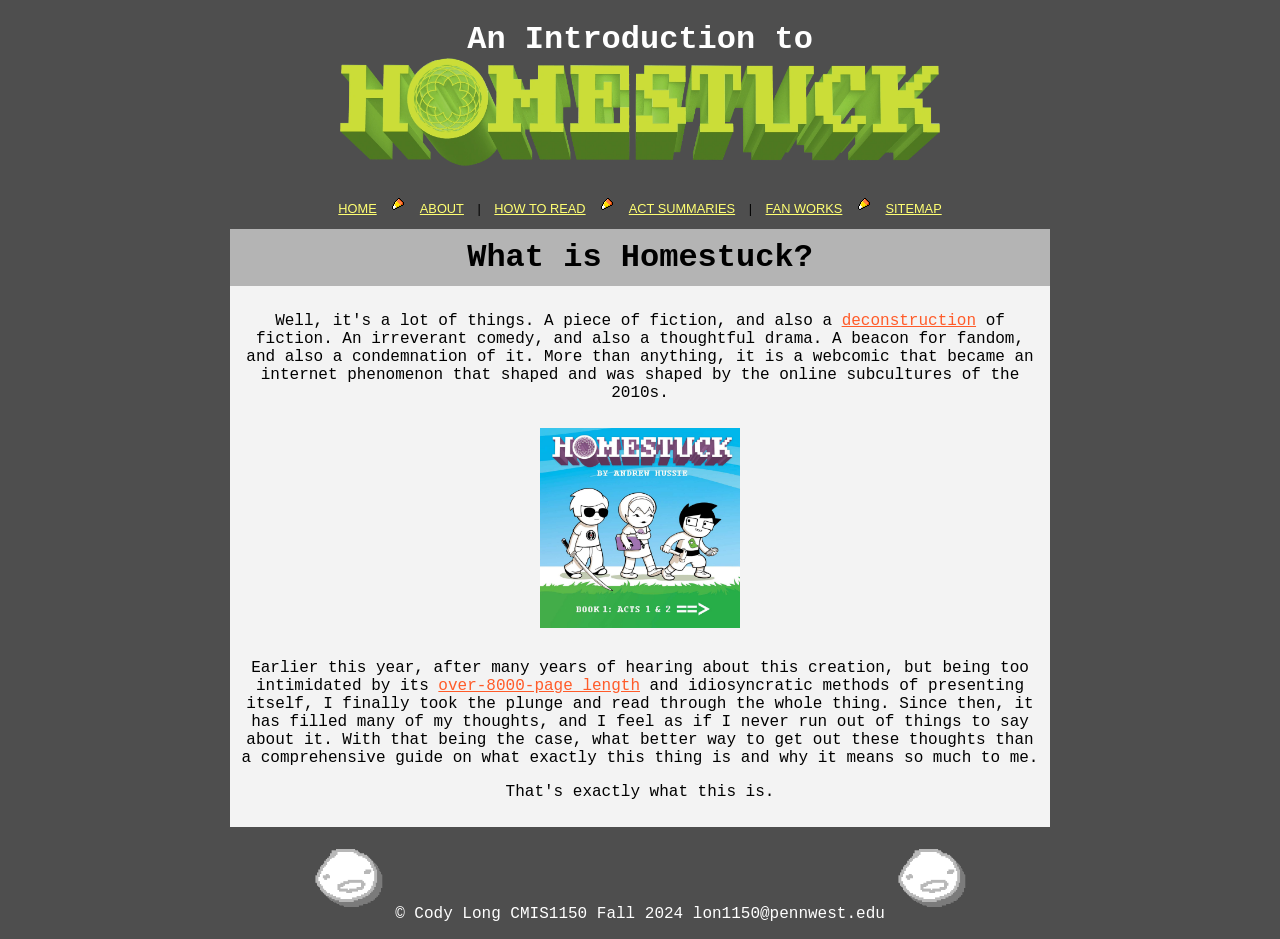
<file: index.htm>
<!DOCTYPE html>

<html lang="en">
    <head>
        <meta charset="UTF-8">
        <meta name="author" content="Cody Long">
        <meta name="description" content="An introduction to the webcomic Homestuck.">
        <meta name="keywords" content="homestuck, webcomic, fandom, history">
        <meta name="viewport" content="width=device-width, initial-scale=1.0">

        <title>Home</title>

        <link rel="stylesheet" href="style.css">
    </head>

    <body>
        <button id="toTopBtn" onclick="toTop()" title="Scroll to Top" alt="Scroll to Top">^ To Top</button>

        <header>
            <h1 id="logo-text">An Introduction to <br>
                <a href="https://www.homestuck.com/" target="_blank" title="Homestuck Official" alt="Homestuck Official">
                    <img src="images/homestuck-logo.png" id="logo-image" title="Homestuck Logo" alt="Homestuck Logo">
                </a>
            </h1>

            <nav>
                <p>
                    <a href="index.htm" class="navBtn" title="Home" alt="Home">HOME</a>
                    <img src="images/candy-corn.png" title="divider" alt="divider">
                    <a href="about.htm" class="navBtn" title="About" alt="About">ABOUT</a>
                    |
                    <a href="read.htm" class="navBtn" title="How to Read" alt="How to Read">HOW TO READ</a>
                    <img src="images/candy-corn.png" title="divider" alt="divider">
                    <a href="summary.htm" class="navBtn" title="Act Summaries" alt="Act Summaries">ACT SUMMARIES</a>
                    |
                    <a href="fanworks.htm" class="navBtn" title="Fan Works" alt="Fan Works">FAN WORKS</a>
                    <img src="images/candy-corn.png" title="divider" alt="divider">
                    <a href="sitemap.htm" class="navBtn" title="Sitemap" alt="Sitemap">SITEMAP</a>
                </p>
            </nav>

            <h1 class="pageTitle">What is Homestuck?</h1>
        </header>

        <article>
            <p>
                Well, it's a lot of things. A piece of fiction, and also a <a href="https://cwi.pressbooks.pub/lit-crit/chapter/what-is-deconstruction/" target="_blank">deconstruction</a> of fiction.
                An irreverant comedy, and also a thoughtful drama.
                A beacon for fandom, and also a condemnation of it.
                More than anything, it is a webcomic that became an internet phenomenon that shaped and was shaped by the online subcultures of the 2010s.
            </p>

            <img src="images/homestuck-book.jpg" class="images" title="Homestuck Book Cover Art" alt="Homestuck Book Cover Art">

            <p>
                Earlier this year, after many years of hearing about this creation, but being too intimidated by its <a href="http://readmspa.org/stats/#HS" target="_blank">over-8000-page length</a> and idiosyncratic methods of presenting itself, I finally took the plunge and read through the whole thing.
                Since then, it has filled many of my thoughts, and I feel as if I never run out of things to say about it.
                With that being the case, what better way to get out these thoughts than a comprehensive guide on what exactly this thing is and why it means so much to me.
            </p>

            <p>
                That's exactly what this is.
            </p>
        </article>

        <footer>
            <p>
                <img src="images/homestuck-footer.gif" title="footer-image" alt="footer-image" height="75">
                &copy Cody Long CMIS1150 Fall 2024 lon1150@pennwest.edu
                <img src="images/homestuck-footer.gif" title="footer-image" alt="footer-image" height="75">
            </p>
        </footer>

        <script src="script.js"></script>
    </body>
</html>
</file>
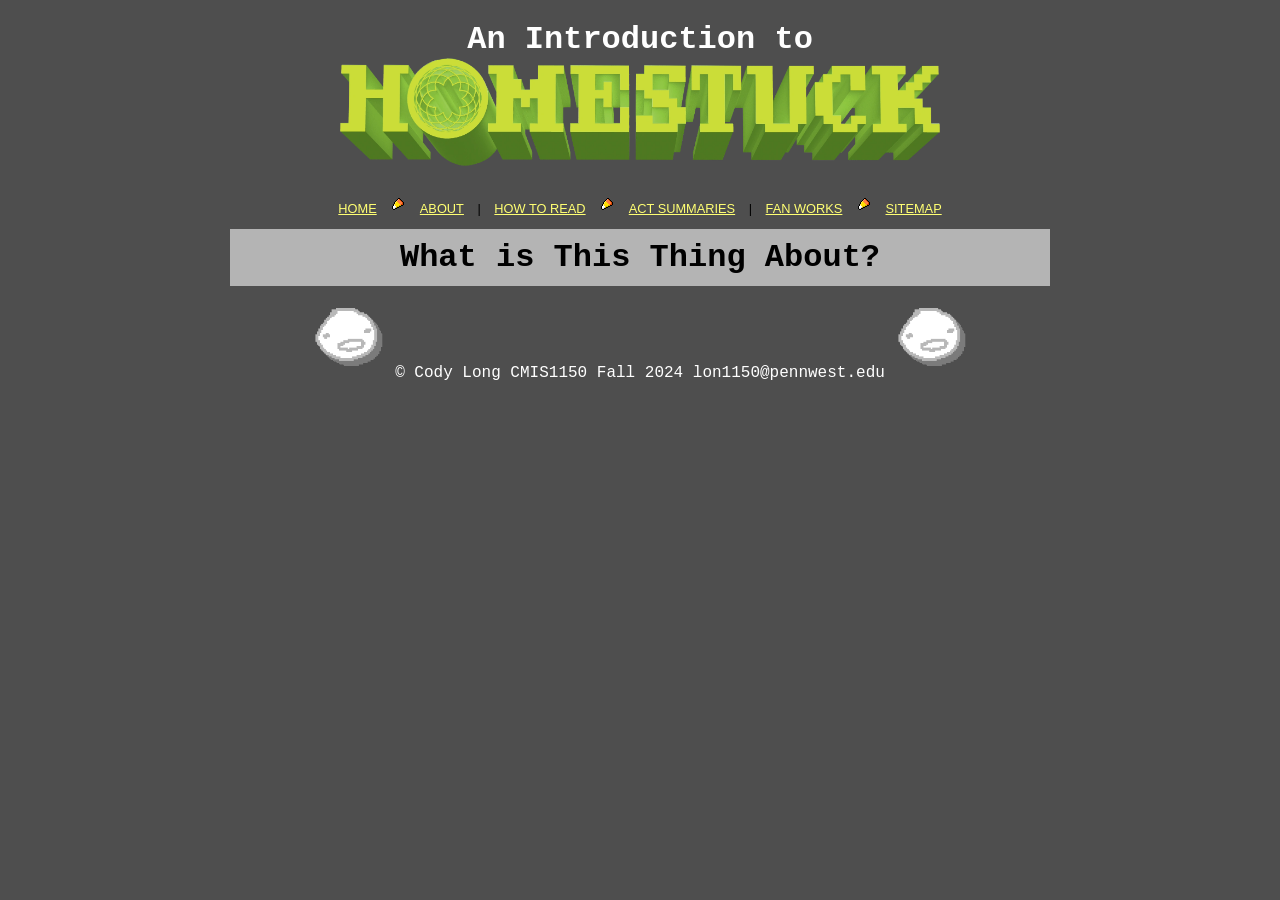
<file: about.htm>
<!DOCTYPE html>

<html lang="en">
    <head>       
        <meta charset="UTF-8">
        <meta name="author" content="Cody Long">
        <meta name="description" content="An introduction to the webcomic Homestuck.">
        <meta name="keywords" content="homestuck, webcomic, fandom, history">
        <meta name="viewport" content="width=device-width, initial-scale=1.0">

        <title>About</title>

        <link rel="stylesheet" href="style.css">
    </head>

    <body>
        <button id="toTopBtn" onclick="toTop()" title="Scroll to Top" alt="Scroll to Top">^ To Top</button>

        <header>
            <h1 id="logo-text">An Introduction to <br>
                <a href="https://www.homestuck.com/" target="_blank" title="Homestuck Official" alt="Homestuck Official">
                    <img src="images/homestuck-logo.png" id="logo-image" title="Homestuck Logo" alt="Homestuck Logo">
                </a>
            </h1>

            <nav>
                <p>
                    <a href="index.htm" class="navBtn" title="Home" alt="Home">HOME</a>
                    <img src="images/candy-corn.png" title="divider" alt="divider">
                    <a href="about.htm" class="navBtn" title="About" alt="About">ABOUT</a>
                    |
                    <a href="read.htm" class="navBtn" title="How to Read" alt="How to Read">HOW TO READ</a>
                    <img src="images/candy-corn.png" title="divider" alt="divider">
                    <a href="summary.htm" class="navBtn" title="Act Summaries" alt="Act Summaries">ACT SUMMARIES</a>
                    |
                    <a href="fanworks.htm" class="navBtn" title="Fan Works" alt="Fan Works">FAN WORKS</a>
                    <img src="images/candy-corn.png" title="divider" alt="divider">
                    <a href="sitemap.htm" class="navBtn" title="Sitemap" alt="Sitemap">SITEMAP</a>
                </p>
            </nav>

            <h1 class="pageTitle">What is This Thing About?</h1>
        </header>

        <footer>
            <p>
                <img src="images/homestuck-footer.gif" title="footer-image" alt="footer-image" height="75">
                &copy Cody Long CMIS1150 Fall 2024 lon1150@pennwest.edu
                <img src="images/homestuck-footer.gif" title="footer-image" alt="footer-image" height="75">
            </p>
        </footer>
        
        <script src="script.js"></script>
    </body>
</html>
</file>
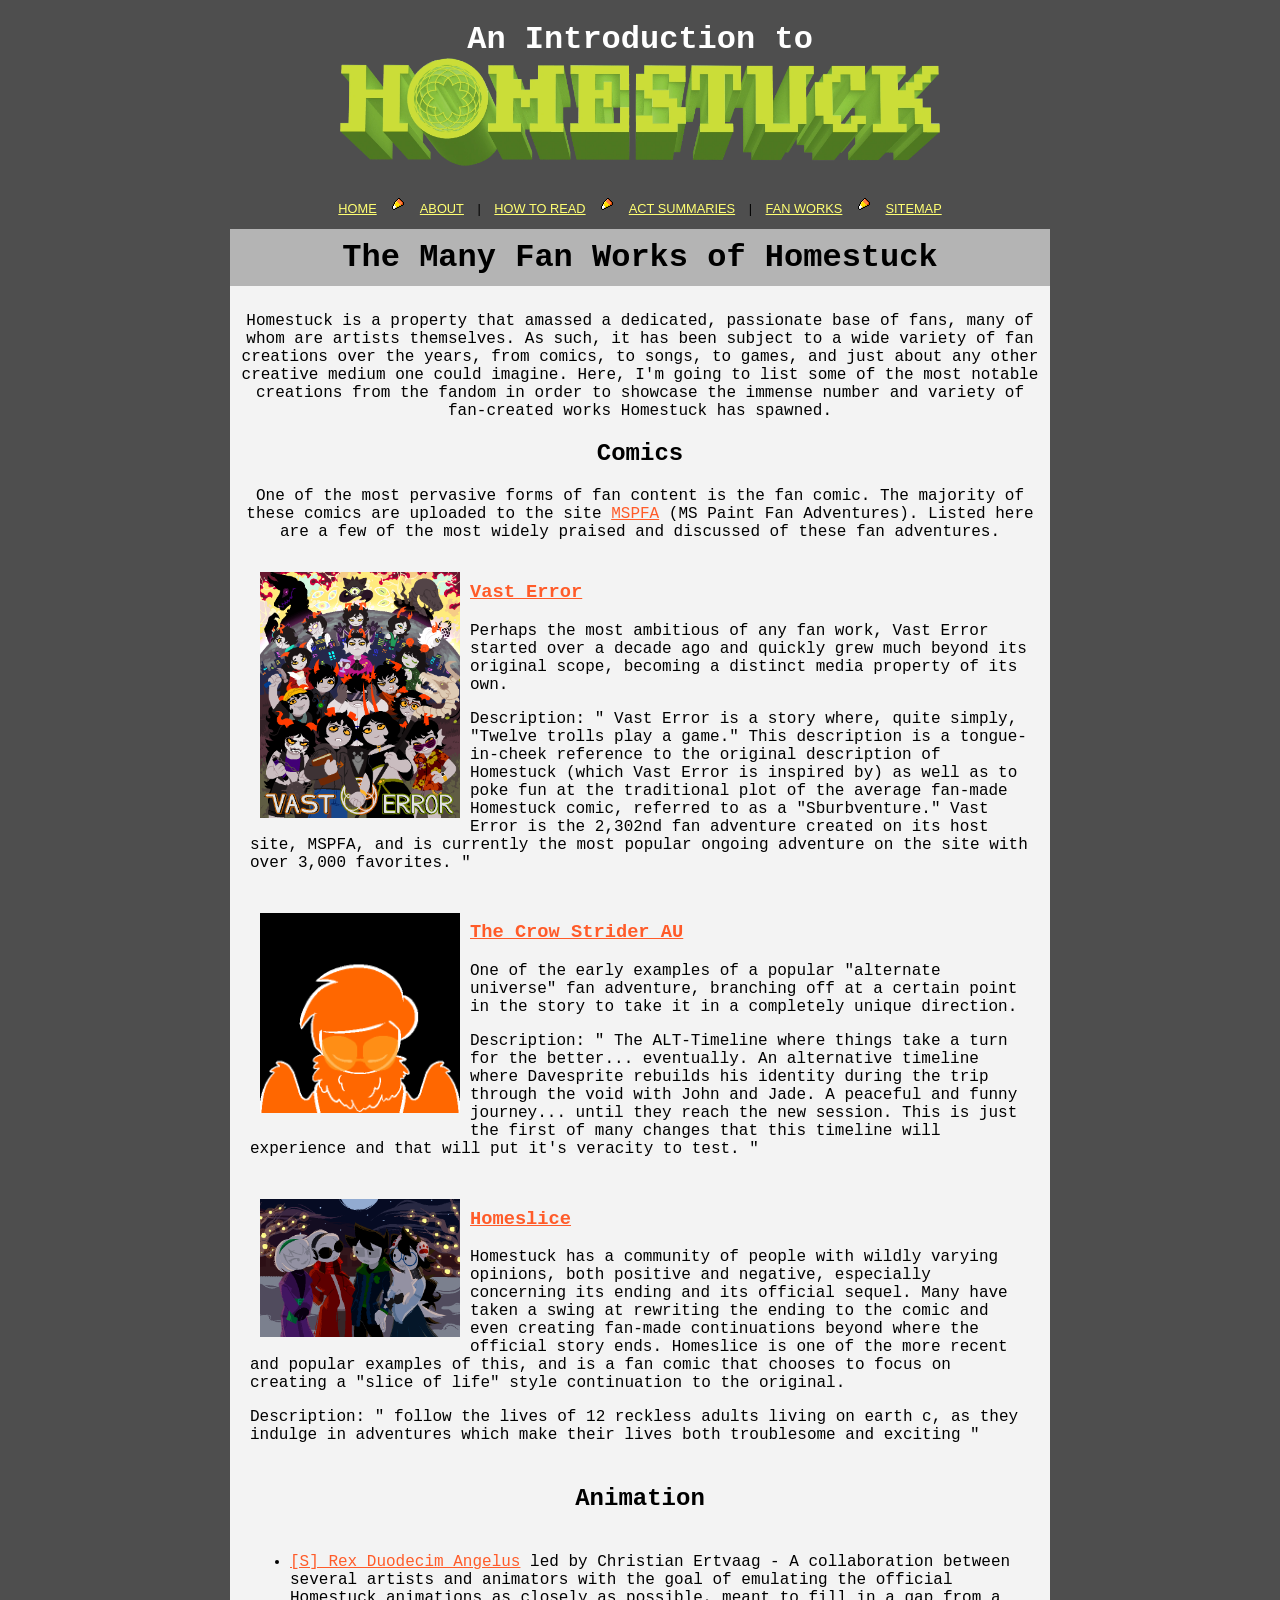
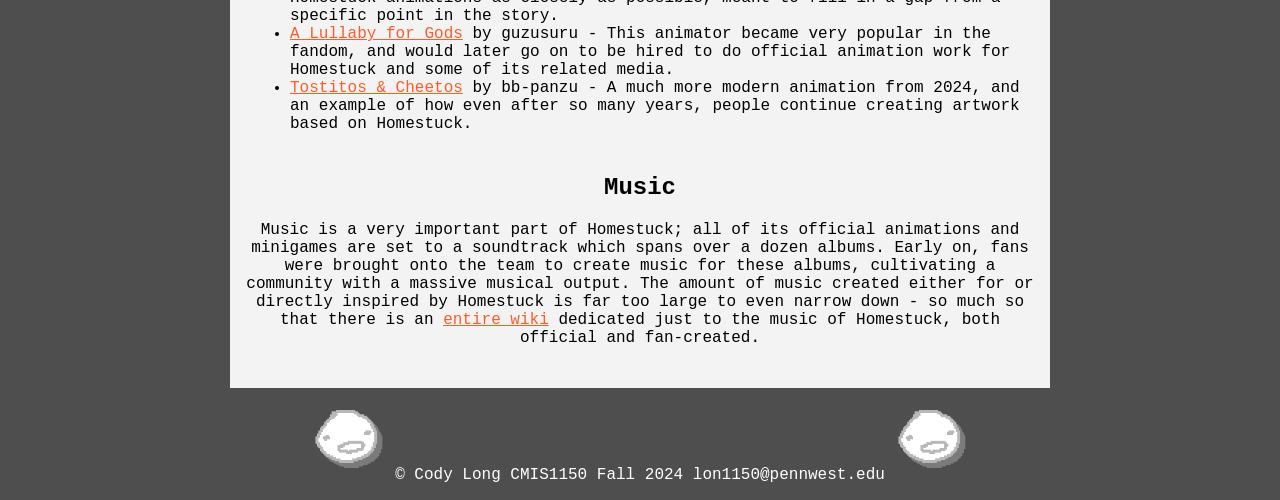
<file: fanworks.htm>
<!DOCTYPE html>

<html lang="en">
    <head>       
        <meta charset="UTF-8">
        <meta name="author" content="Cody Long">
        <meta name="description" content="An introduction to the webcomic Homestuck.">
        <meta name="keywords" content="homestuck, webcomic, fandom, history">
        <meta name="viewport" content="width=device-width, initial-scale=1.0">

        <title>Fan Works</title>

        <link rel="stylesheet" href="style.css">
    </head>

    <body>
        <button id="toTopBtn" onclick="toTop()" title="Scroll to Top" alt="Scroll to Top">^ To Top</button>

        <header>
            <h1 id="logo-text">An Introduction to <br>
                <a href="https://www.homestuck.com/" target="_blank" title="Homestuck Official" alt="Homestuck Official">
                    <img src="images/homestuck-logo.png" id="logo-image" title="Homestuck Logo" alt="Homestuck Logo">
                </a>
            </h1>

            <nav>
                <p>
                    <a href="index.htm" class="navBtn" title="Home" alt="Home">HOME</a>
                    <img src="images/candy-corn.png" title="divider" alt="divider">
                    <a href="about.htm" class="navBtn" title="About" alt="About">ABOUT</a>
                    |
                    <a href="read.htm" class="navBtn" title="How to Read" alt="How to Read">HOW TO READ</a>
                    <img src="images/candy-corn.png" title="divider" alt="divider">
                    <a href="summary.htm" class="navBtn" title="Act Summaries" alt="Act Summaries">ACT SUMMARIES</a>
                    |
                    <a href="fanworks.htm" class="navBtn" title="Fan Works" alt="Fan Works">FAN WORKS</a>
                    <img src="images/candy-corn.png" title="divider" alt="divider">
                    <a href="sitemap.htm" class="navBtn" title="Sitemap" alt="Sitemap">SITEMAP</a>
                </p>
            </nav>

            <h1 class="pageTitle">The Many Fan Works of Homestuck</h1>
        </header>

        <article>
            <p>
                Homestuck is a property that amassed a dedicated, passionate base of fans, many of whom are artists themselves. As such, it has been subject to a wide variety of fan creations over the years, from comics, to songs, to games, and just about any other creative medium one could imagine. Here, I'm going to list some of the most notable creations from the fandom in order to showcase the immense number and variety of fan-created works Homestuck has spawned.
            </p>

            <h1 id="comics">Comics</h1>

            <p>
                One of the most pervasive forms of fan content is the fan comic. The majority of these comics are uploaded to the site <a href="https://mspfa.com/"  target="_blank">MSPFA</a> (MS Paint Fan Adventures). Listed here are a few of the most widely praised and discussed of these fan adventures.
            </p>

            <div class="content">
                <img src="images/vast-error.png" class="listImg" title="vast-error" alt="vast-error">
                <h3><a href="https://www.deconreconstruction.com/" title="vast-error" alt="vast-error" target="_blank">Vast Error</a></h3>
                <p>
                    Perhaps the most ambitious of any fan work, Vast Error started over a decade ago and quickly grew much beyond its original scope, becoming a distinct media property of its own.
                </p>
                <p>
                    Description: " Vast Error is a story where, quite simply, "Twelve trolls play a game." This description is a tongue-in-cheek reference to the original description of Homestuck (which Vast Error is inspired by) as well as to poke fun at the traditional plot of the average fan-made Homestuck comic, referred to as a "Sburbventure." Vast Error is the 2,302nd fan adventure created on its host site, MSPFA, and is currently the most popular ongoing adventure on the site with over 3,000 favorites. "
                </p>
            </div>
            
            
            <div class="content">
                <img src="images/crow-strider.png" class="listImg" title="crow-strider" alt="crow-strider">
                <h3><a href="https://mspfa.com/?s=44153&p=1" title="crow-strider" alt="crow-strider" target="_blank">The Crow Strider AU</a></h3>
                <p>
                    One of the early examples of a popular "alternate universe" fan adventure, branching off at a certain point in the story to take it in a completely unique direction.
                </p>
                <p>
                    Description: " The ALT-Timeline where things take a turn for the better... eventually. An alternative timeline where Davesprite rebuilds his identity during the trip through the void with John and Jade. A peaceful and funny journey... until they reach the new session. This is just the first of many changes that this timeline will experience and that will put it's veracity to test. "
                </p>
            </div>

            <div class="content">
                <img src="images/homeslice.png" class="listImg" title="homeslice" alt="homeslice">
                <h3><a href="https://mspfa.com/?s=37041&p=1" title="homeslice" alt="homeslice" target="_blank">Homeslice</a></h3>
                <p>
                    Homestuck has a community of people with wildly varying opinions, both positive and negative, especially concerning its ending and its official sequel. Many have taken a swing at rewriting the ending to the comic and even creating fan-made continuations beyond where the official story ends. Homeslice is one of the more recent and popular examples of this, and is a fan comic that chooses to focus on creating a "slice of life" style continuation to the original.
                </p>
                <p>
                    Description: " follow the lives of 12 reckless adults living on earth c, as they indulge in adventures which make their lives both troublesome and exciting "
                </p>
            </div>


            <h1 id="animation">Animation</h1>

            <div class="content">
                <ul>
                    <li><a href="https://www.youtube.com/watch?v=-19Up0dLzNw" title="Rex Duodecim Angelus" alt="Rex Duodecim Angelus" target="_blank">[S] Rex Duodecim Angelus</a> led by Christian Ertvaag - A collaboration between several artists and animators with the goal of emulating the official Homestuck animations as closely as possible, meant to fill in a gap from a specific point in the story.</li>
                    <li><a href="https://www.youtube.com/watch?v=QKfP9N28buk" title="A Lullaby for Gods" alt="A Lullaby for Gods" target="_blank">A Lullaby for Gods</a> by guzusuru - This animator became very popular in the fandom, and would later go on to be hired to do official animation work for Homestuck and some of its related media.</li>
                    <li><a href="https://www.youtube.com/watch?v=Lws7pT7xYzE" title="Tostitos & Cheetos" alt="Tostitos & Cheetos" target="_blank">Tostitos & Cheetos</a> by bb-panzu - A much more modern animation from 2024, and an example of how even after so many years, people continue creating artwork based on Homestuck.</li>
                </ul>
            </div>


            <h1 id="music">Music</h1>

            <p>
                Music is a very important part of Homestuck; all of its official animations and minigames are set to a soundtrack which spans over a dozen albums. Early on, fans were brought onto the team to create music for these albums, cultivating a community with a massive musical output. The amount of music created either for or directly inspired by Homestuck is far too large to even narrow down - so much so that there is an <a href="https://hsmusic.wiki/" title="Homestuck Music Wiki" alt="Homestuck Music Wiki" target="_blank">entire wiki</a> dedicated just to the music of Homestuck, both official and fan-created.
            </p>

            <div class="content">
                
            </div>
        </article>

        <footer>
            <p>
                <img src="images/homestuck-footer.gif" title="footer-image" alt="footer-image" height="75">
                &copy Cody Long CMIS1150 Fall 2024 lon1150@pennwest.edu
                <img src="images/homestuck-footer.gif" title="footer-image" alt="footer-image" height="75">
            </p>
        </footer>

        <script src="script.js"></script>
    </body>
</html>
</file>
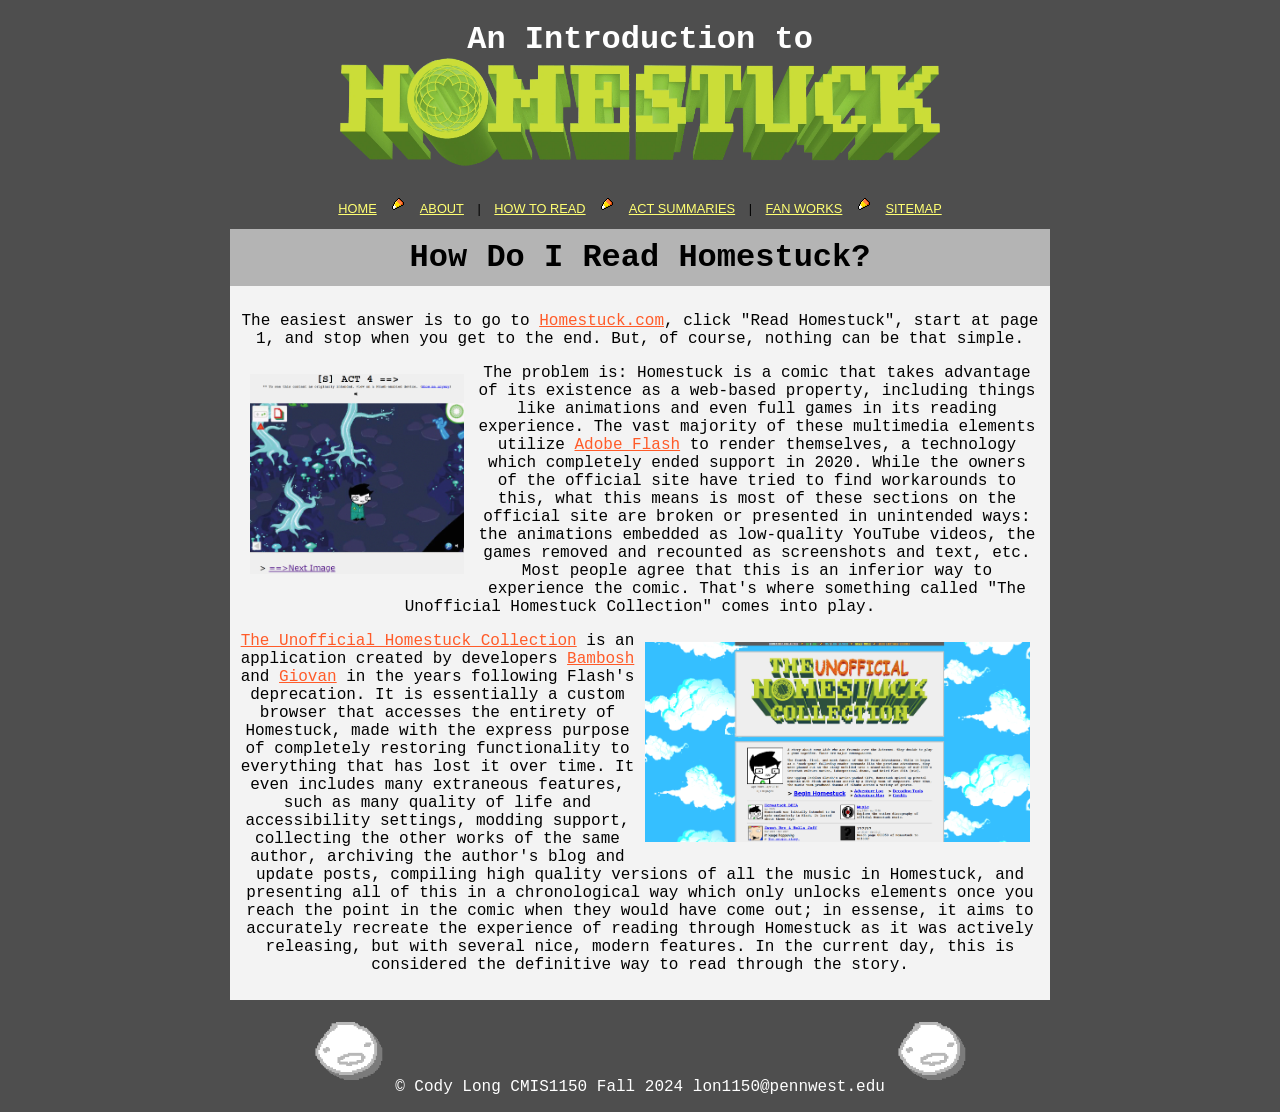
<file: read.htm>
<!DOCTYPE html>

<html lang="en">
    <head>        
        <meta charset="UTF-8">
        <meta name="author" content="Cody Long">
        <meta name="description" content="An introduction to the webcomic Homestuck.">
        <meta name="keywords" content="homestuck, webcomic, fandom, history">
        <meta name="viewport" content="width=device-width, initial-scale=1.0">

        <title>How to Read</title>

        <link rel="stylesheet" href="style.css">
    </head>

    <body>
        <button id="toTopBtn" onclick="toTop()" title="Scroll to Top" alt="Scroll to Top">^ To Top</button>
        
        <header>
            <h1 id="logo-text">An Introduction to <br>
                <a href="https://www.homestuck.com/" target="_blank" title="Homestuck Official" alt="Homestuck Official">
                    <img src="images/homestuck-logo.png" id="logo-image" title="Homestuck Logo" alt="Homestuck Logo">
                </a>
            </h1>

            <nav>
                <p>
                    <a href="index.htm" class="navBtn" title="Home" alt="Home">HOME</a>
                    <img src="images/candy-corn.png" title="divider" alt="divider">
                    <a href="about.htm" class="navBtn" title="About" alt="About">ABOUT</a>
                    |
                    <a href="read.htm" class="navBtn" title="How to Read" alt="How to Read">HOW TO READ</a>
                    <img src="images/candy-corn.png" title="divider" alt="divider">
                    <a href="summary.htm" class="navBtn" title="Act Summaries" alt="Act Summaries">ACT SUMMARIES</a>
                    |
                    <a href="fanworks.htm" class="navBtn" title="Fan Works" alt="Fan Works">FAN WORKS</a>
                    <img src="images/candy-corn.png" title="divider" alt="divider">
                    <a href="sitemap.htm" class="navBtn" title="Sitemap" alt="Sitemap">SITEMAP</a>
                </p>
            </nav>

            <h1 class="pageTitle">How Do I Read Homestuck?</h1>
        </header>

        <article>
            <p>
                The easiest answer is to go to <a href="https://www.homestuck.com/" title="Homestuck.com" alt="Homestuck.com" target="_blank">Homestuck.com</a>, click "Read Homestuck", start at page 1, and stop when you get to the end. But, of course, nothing can be that simple.
            </p>
            <p>
                <img src="images/homestuck-act4-screenshot.png" class="images" alt="Screenshot of the Homestuck website" title="Act 4 Game Screenshot" style="float: left;">
                The problem is: Homestuck is a comic that takes advantage of its existence as a web-based property, including things like animations and even full games in its reading experience. The vast majority of these multimedia elements utilize <a href="https://en.wikipedia.org/wiki/Adobe_Flash" title="Adobe Flash" alt="Adobe Flash" target="_blank">Adobe Flash</a> to render themselves, a technology which completely ended support in 2020. While the owners of the official site have tried to find workarounds to this, what this means is most of these sections on the official site are broken or presented in unintended ways: the animations embedded as low-quality YouTube videos, the games removed and recounted as screenshots and text, etc. Most people agree that this is an inferior way to experience the comic. That's where something called "The Unofficial Homestuck Collection" comes into play.
            </p>
            <p>
                <img src="images/tuhc.png" class="images" style="float: right;" title="TUHC Screenshot" alt="The Unofficial Homestuck Collection Screenshot">
                <a href="https://homestuck.giovanh.com/unofficial-homestuck-collection/" id="TUHC" title="TUHC" alt="The Unofficial Hoemstuck Collection" target="_blank">The Unofficial Homestuck Collection</a> is an application created by developers <a href="https://x.com/Bamboshu" title="Bambosh Twitter" alt="Bambosh Twitter" target="_blank">Bambosh</a> and <a href="https://x.com/giovan_h" title="Giovan Twitter" alt="Giovan Twitter" target="_blank">Giovan</a> in the years following Flash's deprecation. It is essentially a custom browser that accesses the entirety of Homestuck, made with the express purpose of completely restoring functionality to everything that has lost it over time. It even includes many extraneous features, such as many quality of life and accessibility settings, modding support, collecting the other works of the same author, archiving the author's blog and update posts, compiling high quality versions of all the music in Homestuck, and presenting all of this in a chronological way which only unlocks elements once you reach the point in the comic when they would have come out;  in essense, it aims to accurately recreate the experience of reading through Homestuck as it was actively releasing, but with several nice, modern features. In the current day, this is considered the definitive way to read through the story.
            </p>
        </article>

        <footer>
            <p>
                <img src="images/homestuck-footer.gif" title="footer-image" alt="footer-image" height="75">
                &copy Cody Long CMIS1150 Fall 2024 lon1150@pennwest.edu
                <img src="images/homestuck-footer.gif" title="footer-image" alt="footer-image" height="75">
            </p>
        </footer>

        <script src="script.js"></script>
    </body>
</html>
</file>
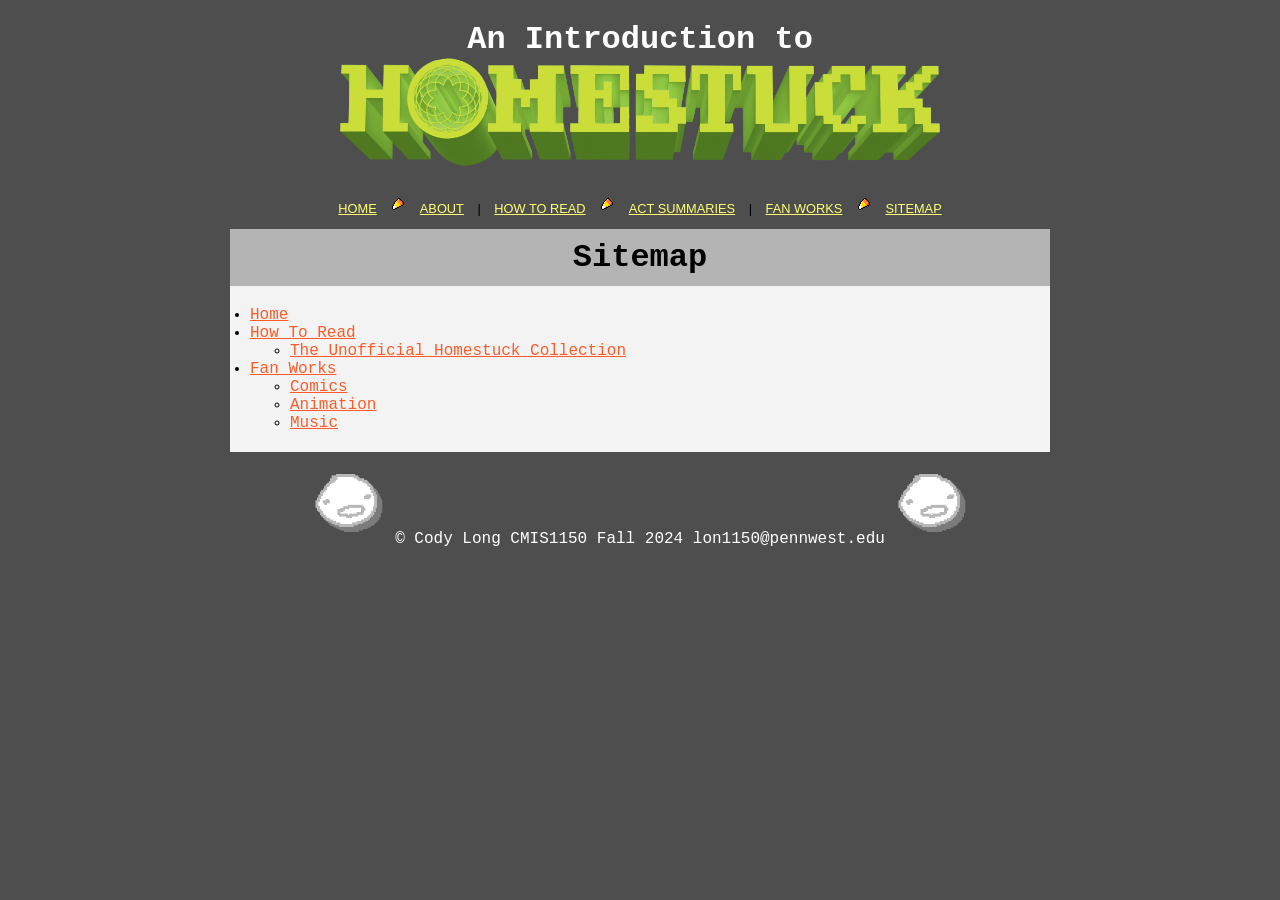
<file: sitemap.htm>
<!DOCTYPE html>

<html lang="en">
    <head>        
        <meta charset="UTF-8">
        <meta name="author" content="Cody Long">
        <meta name="description" content="An introduction to the webcomic Homestuck.">
        <meta name="keywords" content="homestuck, webcomic, fandom, history">
        <meta name="viewport" content="width=device-width, initial-scale=1.0">

        <title>Sitemap</title>

        <link rel="stylesheet" href="style.css">
    </head>

    <body>
        <button id="toTopBtn" onclick="toTop()" title="Scroll to Top" alt="Scroll to Top">^ To Top</button>

        <header>
            <h1 id="logo-text">An Introduction to <br>
                <a href="https://www.homestuck.com/" target="_blank" title="Homestuck Official" alt="Homestuck Official">
                    <img src="images/homestuck-logo.png" id="logo-image" title="Homestuck Logo" alt="Homestuck Logo">
                </a>
            </h1>

            <nav>
                <p>
                    <a href="index.htm" class="navBtn" title="Home" alt="Home">HOME</a>
                    <img src="images/candy-corn.png" title="divider" alt="divider">
                    <a href="about.htm" class="navBtn" title="About" alt="About">ABOUT</a>
                    |
                    <a href="read.htm" class="navBtn" title="How to Read" alt="How to Read">HOW TO READ</a>
                    <img src="images/candy-corn.png" title="divider" alt="divider">
                    <a href="summary.htm" class="navBtn" title="Act Summaries" alt="Act Summaries">ACT SUMMARIES</a>
                    |
                    <a href="fanworks.htm" class="navBtn" title="Fan Works" alt="Fan Works">FAN WORKS</a>
                    <img src="images/candy-corn.png" title="divider" alt="divider">
                    <a href="sitemap.htm" class="navBtn" title="Sitemap" alt="Sitemap">SITEMAP</a>
                </p>
            </nav>

            <h1 class="pageTitle">Sitemap</h1>
        </header>

        <article>
            <ul class="content">
                <li><a href="https://devweb1.cis.pennwest.edu/~lon1150/index.htm">Home</a></li>
                <li><a href="https://devweb1.cis.pennwest.edu/~lon1150/read.htm">How To Read</a></li>
                <ul>
                    <li><a href="https://devweb1.cis.pennwest.edu/~lon1150/read.htm#TUHC">The Unofficial Homestuck Collection</a></li>
                </ul>
                <li><a href="https://devweb1.cis.pennwest.edu/~lon1150/fanworks.htm">Fan Works</a></li>
                <ul>
                    <li><a href="https://devweb1.cis.pennwest.edu/~lon1150/fanworks.htm#comics">Comics</a></li>
                    <li><a href="https://devweb1.cis.pennwest.edu/~lon1150/fanworks.htm#animation">Animation</a></li>
                    <li><a href="https://devweb1.cis.pennwest.edu/~lon1150/fanworks.htm#music">Music</a></li>
                </ul>
            </ul>
        </article>

        <footer>
            <p>
                <img src="images/homestuck-footer.gif" title="footer-image" alt="footer-image" height="75">
                &copy Cody Long CMIS1150 Fall 2024 lon1150@pennwest.edu
                <img src="images/homestuck-footer.gif" title="footer-image" alt="footer-image" height="75">
            </p>
        </footer>

        <script src="script.js"></script>
    </body>
</html>
</file>
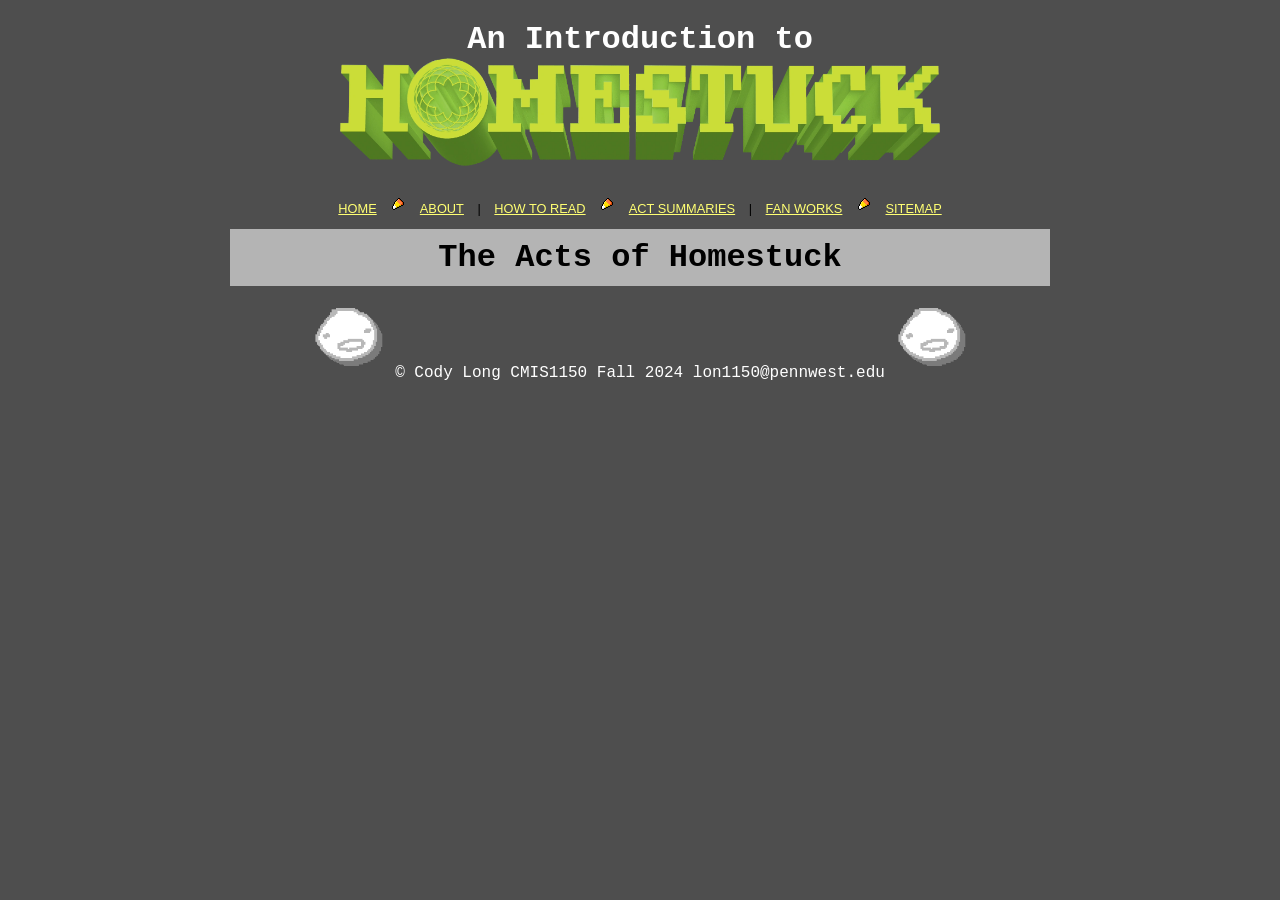
<file: summary.htm>
<!DOCTYPE html>

<html lang="en">
    <head>
        <meta charset="UTF-8">
        <meta name="author" content="Cody Long">
        <meta name="description" content="An introduction to the webcomic Homestuck.">
        <meta name="keywords" content="homestuck, webcomic, fandom, history">
        <meta name="viewport" content="width=device-width, initial-scale=1.0">

        <title>Act Summaries</title>

        <link rel="stylesheet" href="style.css">
    </head>

    <body>
        <button id="toTopBtn" onclick="toTop()" title="Scroll to Top" alt="Scroll to Top">^ To Top</button>

        <header>
            <h1 id="logo-text">An Introduction to <br>
                <a href="https://www.homestuck.com/" target="_blank" title="Homestuck Official" alt="Homestuck Official">
                    <img src="images/homestuck-logo.png" id="logo-image" title="Homestuck Logo" alt="Homestuck Logo">
                </a>
            </h1>

            <nav>
                <p>
                    <a href="index.htm" class="navBtn" title="Home" alt="Home">HOME</a>
                    <img src="images/candy-corn.png" title="divider" alt="divider">
                    <a href="about.htm" class="navBtn" title="About" alt="About">ABOUT</a>
                    |
                    <a href="read.htm" class="navBtn" title="How to Read" alt="How to Read">HOW TO READ</a>
                    <img src="images/candy-corn.png" title="divider" alt="divider">
                    <a href="summary.htm" class="navBtn" title="Act Summaries" alt="Act Summaries">ACT SUMMARIES</a>
                    |
                    <a href="fanworks.htm" class="navBtn" title="Fan Works" alt="Fan Works">FAN WORKS</a>
                    <img src="images/candy-corn.png" title="divider" alt="divider">
                    <a href="sitemap.htm" class="navBtn" title="Sitemap" alt="Sitemap">SITEMAP</a>
                </p>
            </nav>

            <h1 class="pageTitle">The Acts of Homestuck</h1>
        </header>

        <footer>
            <p>
                <img src="images/homestuck-footer.gif" title="footer-image" alt="footer-image" height="75">
                &copy Cody Long CMIS1150 Fall 2024 lon1150@pennwest.edu
                <img src="images/homestuck-footer.gif" title="footer-image" alt="footer-image" height="75">
            </p>
        </footer>

        <script src="script.js"></script>
    </body>
</html>
</file>
<file: style.css>
a
{
    color:rgb(255, 91, 41);
}

article
{
    background-color: rgb(243, 243, 243);
    margin: auto;
    max-width:800px;
    overflow: auto;
    padding: 10px;
}

footer
{
    color: white;
}

h1
{
    clear: both;
}

html
{
    background-color:rgb(78, 78, 78);
    color: rgb(0, 0, 0);
    font-family: 'Courier New', Courier, monospace;
    text-align: center;
}

nav
{
    font-family: Verdana, Geneva, Tahoma, sans-serif;
    font-size: clamp(10px, 1vw, 20px);
}


.content
{
    clear: both;
    margin: 5px;
    padding: 5px;
    text-align: left;
}

.images
{
    margin: 10px;
    max-height: 200px;
}

.listImg
{
    float: left;
    margin: 10px;
    max-width: 200px;
}

.navBtn
{
    color: rgb(255, 255, 115);
    margin: 0px 10px 0px 10px;
}

.pageTitle
{
    background-color:rgb(180, 180, 180);
    margin: auto;
    max-width: 800px;
    padding: 10px;
}


#logo-image
{
    max-width: 100%;
    width: 600px;
}

#logo-text
{
    color: white;
}

#toTopBtn
{
    border: none;
    border-radius: 20px;
    bottom: 5%;
    display: none;
    font-size: 150%;
    position: fixed;
    right: 2.5%;
    z-index: 99;
}

#toTopBtn:hover
{
    background-color: tomato;
}
</file>
